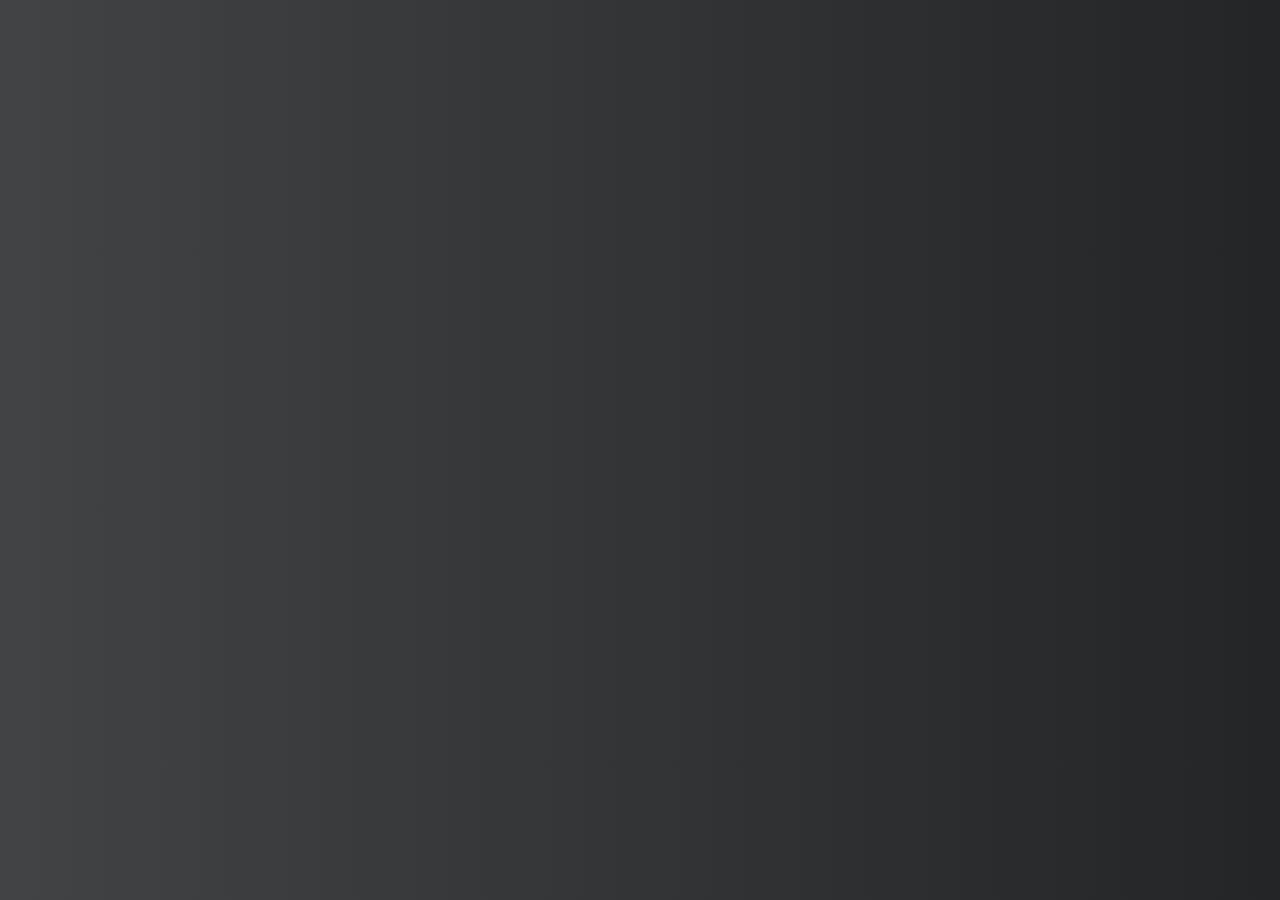
<file: index.html>
<!DOCTYPE html>
<html>
	<head>
		<meta http-equiv="Cache-control" content="public">
		<title>New Tab</title>
		<link rel="stylesheet" type="text/css" href="css/page.min.css?v=1.0.0">
	</head>
	<body style="background: linear-gradient(to left, #232526 , #414345);">
		<div id="bing-wrapper" style="display: none">
			<iframe src="" id="frame" class="frame"></iframe>
		</div>
		<div id="custom-wrapper" style="display: none">
			<div id="back-page" style="opacity:0;">
				<div class="page-element">
					<div id="sidebar">
						<div class="image-wrapper">
							<ul class="image-tile" id="thumbs"></ul>
						</div>
					</div>
				</div>
				<div id="main">
					<div id="quote"></div>
				</div>
				<div id="current-time"></div>
			</div>
			<div id="greetings"></div>
			<div id='alert' class=""><div class='content'></div></div>
			<div class="overlay"></div>
		</div>
		<div id="startup" style="display: none"></div>
		<script src="js/page.min.js?v=1.0.0" type="text/javascript" charset="utf-8" defer></script>
	</body>
</html>
</file>
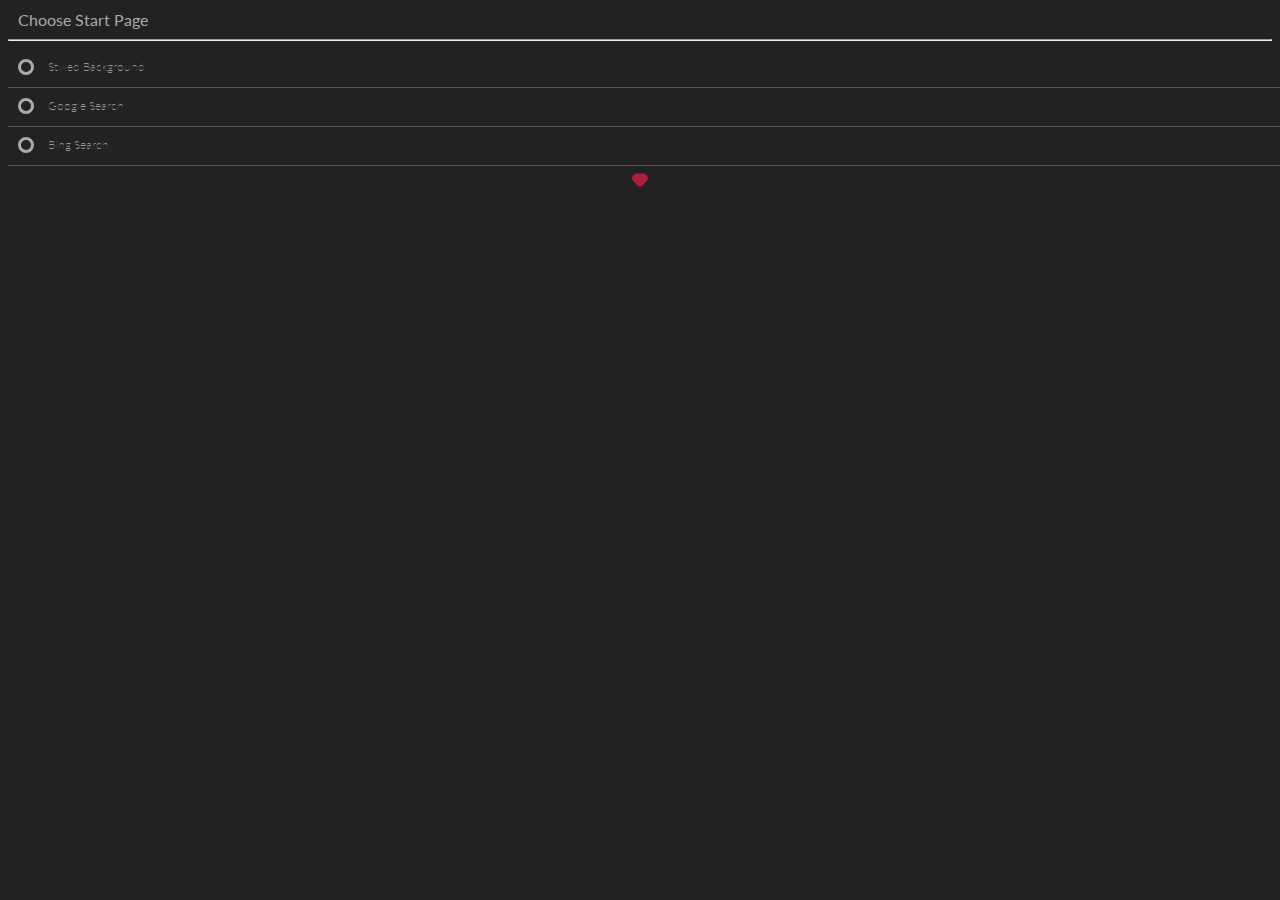
<file: popup.html>
<!doctype html>
<html>
  <head>
    <title>Page Option</title>
    <link rel="stylesheet" type="text/css" href="css/options.css">
    </head>
    <body>
        <div class="container">
            <h4>Choose Start Page</h4>
            <hr />
            <ul>
                <li>
                    <input type="radio" id="custom-option" name="selector" value="custom">
                    <label for="custom-option">Styled Background</label>
                    <div class="check"><div class="inside"></div></div>
                </li>
                <li>
                    <input type="radio" id="google-option" name="selector" value="google">
                    <label for="google-option">Google Search</label>
                    <div class="check"><div class="inside"></div></div>
                </li>
                <li>
                    <input type="radio" id="bing-option" name="selector" value="bing">
                    <label for="bing-option">Bing Search</label>
                    <div class="check"></div>
                </li>
            </ul>
        </div>

        <div class="signature">
            <p><i class="much-heart"></i> </p>
        </div>

        <script src="js/popup.js"></script>
    </body>
</html>
</file>
<file: css/options.css>
@import url('http://fonts.googleapis.com/css?family=Lato');
body,
html {
	background: #222222;
	font-family: 'Lato', sans-serif;
}

h4 {
	color: #AAAAAA;
	font-weight: normal;
	margin: 10px;
}

hr{
	color: #fff;
	marrgin-bottom: 0;
}

.container ul {
	list-style: none;
	height: 100%;
	width: 100%;
	margin: 0;
	padding: 0;
}

ul li {
    color: #9e9e9e;
    display: block;
    position: relative;
    float: left;
    width: 100%;
    height: 18px;
    border-bottom: 1px solid #565656;
    padding: 10px;
}

ul li input[type=radio] {
	position: absolute;
	visibility: hidden;
}

ul li:hover .check{
	transition: all .25s linear;
    -webkit-transition: all .25s linear;
}

ul li label {
	display: block;
    position: relative;
    font-weight: 100;
    font-size: 0.75em;
    padding: 0px 42px 5px 30px;
    margin: 0 auto;
    z-index: 9;
    cursor: pointer;
    -webkit-transition: all 0.25s linear;
    width: 100%;
}

ul li:hover label {
	color: #FFFFFF;
}

ul li .check {
    display: block;
    position: absolute;
    border: 3px solid #AAAAAA;
    border-radius: 100%;
    height: 10px;
    width: 10px;
    top: 10px;
    left: 10px;
    z-index: 5;
    transition: all .25s linear;
    -webkit-transition: all .25s linear;
}

ul li:hover .check {
	border: 2px solid #FFFFFF;
}

ul li .check::before {
	display: block;
	position: absolute;
	content: '';
	border-radius: 100%;
	height: 8px;
	width: 8px;
	top: -1px;
	left: -1px;
	margin: auto;
	transition: all 0.25s linear;
	-webkit-transition: all 0.25s linear;
}

input[type=radio]:checked ~ .check {
	border: 3px solid #0DFF92;
	top: 10px;
}

input[type=radio]:checked ~ .check::before {
	background: #0DFF92;
	top: 1px;
    left: 1px;
}

input[type=radio]:checked ~ label {
	color: #0DFF92;
}

.signature {
	position: relative;
	margin: 10px 0;
}

.signature p {
	text-align: center;
	font-family: Helvetica, Arial, Sans-Serif;
	font-size: 0.55em;
	color: #AAAAAA;
}

.signature .much-heart {
	display: inline-block;
	position: relative;
	margin: 0 4px;
	height: 10px;
	width: 10px;
	background: #AC1D3F;
	border-radius: 4px;
	-ms-transform: rotate(45deg);
	-webkit-transform: rotate(45deg);
	transform: rotate(45deg);
}

.signature .much-heart::before,
.signature .much-heart::after {
	display: block;
	content: '';
	position: absolute;
	margin: auto;
	height: 10px;
	width: 10px;
	border-radius: 5px;
	background: #AC1D3F;
	top: -4px;
}

.signature .much-heart::after {
	bottom: 0;
	top: auto;
	left: -4px;
}

.signature a {
	color: #AAAAAA;
	text-decoration: none;
	font-weight: bold;
}
.container:after {
    clear: both;
    display: table;
    content: "";
}
</file>
<file: css/page.min.css>
a,body,div,html,p{font-family:Roboto,sans-serif}#bing-wrapper,.frame,body,html{width:100%;height:100%}#back-page,#custom-wrapper,.frame,.make-fav,.overlay,body,html{height:100%}#alert.active,#main,div#greetings{transform:translateX(-50%)}@font-face{font-family:Roboto;src:url(../fonts/Roboto-Thin.ttf)}*{margin:0;padding:0}body,html{overflow-x:hidden;overflow:hidden}.frame{border:none}#sidebar{position:relative;display:table;padding-top:20px;padding-left:2px}input[id^=ext-image]+label{display:inline-block;position:relative}input[id^=ext-image]{opacity:0;position:absolute}input[id^=ext-image]:checked~label{border-color:#fff}.image-tile li{list-style:none;width:90px;opacity:.8;margin:10px 0;position:relative}.image-tile li:hover{opacity:1}.image-tile li:hover img{box-shadow:-10px 10px 14px 3px #212121;width:100px;cursor:pointer}.image-tile li img{width:100%;transition:all .2s ease-out;box-shadow:2px 2px 5px 2px #2b2b2b;border:1px solid transparent;box-sizing:border-box}.overlay{position:absolute;top:0;width:100%;background:-webkit-gradient(linear,left top,left bottom,color-stop(5%,rgba(0,0,0,.4)),color-stop(20%,rgba(0,0,0,.24)),color-stop(80%,rgba(0,0,0,.38)),to(rgba(0,0,0,.37)))}#current-time,#quote{background:rgba(0,0,0,.35);color:#fff}#back-page{background-color:#fff;background-position:50%;background-size:cover}.back-animate{transition:all .8s ease-in-out}.page-element{position:absolute;z-index:2;bottom:10px;left:5px}#current-time,#main{left:50%;text-align:center}#alert:before,.loading-image,.make-fav{position:absolute;left:0}#main{position:absolute;bottom:20px;z-index:99;width:80%}#quote{text-align:center;padding:10px 20px;display:inline-block;font-size:18px;font-weight:700;border-radius:5px;line-height:1.5}#current-time{position:absolute;z-index:9;padding:10px 50px;font-size:50px;transform:translate(-50%,-50%);top:50%;border-radius:50px}.make-fav{width:25px;z-index:999;top:0;display:none}#alert,#alert.active,#alert.active:before,.image-tile li:hover .make-fav{display:block}.make-fav img{width:30px!important;cursor:default!important;box-shadow:none!important;border:none!important}.loading-image{top:0;width:100%;height:96%;background:url(../images/thumb_loader.gif) center center/30px no-repeat rgba(255,255,255,.69)}@media (min-width:2000px){.image-tile li{width:140px}#quote{font-size:2.2em}.image-tile li:hover img{width:200px}}#alert{position:absolute;overflow:hidden;top:100px;text-align:center;left:50%;z-index:9999;padding:10px;border-radius:0;transition:all .5s;visibility:hidden;width:300px;height:20px;font-size:17px}#alert .content{opacity:0}#alert:before{width:1px;height:1px;background:#fff;content:"";bottom:0;color:#fff;border-radius:0;transition:all .6s cubic-bezier(.215,.61,.355,1)}#alert.active{visibility:visible;transition:all .6s}#alert.active:before{height:100%;width:100%;border-radius:0;transition:all .6s cubic-bezier(.215,.61,.355,1);box-shadow:2px 3px 16px silver}#alert.active .content{position:relative;z-index:1;opacity:1;transition:all .6s cubic-bezier(.55,.055,.675,.19)}div#greetings{position:absolute;top:0;z-index:9;color:#fff;padding:15px 40px;font-size:44px;left:50%}div#current-time span{display:block;font-size:22px;margin-top:5px}#startup img{cursor:pointer}#startup{position:absolute;left:30px;top:30px;width:calc(100% - 60px);z-index:99;text-align:center}
</file>
